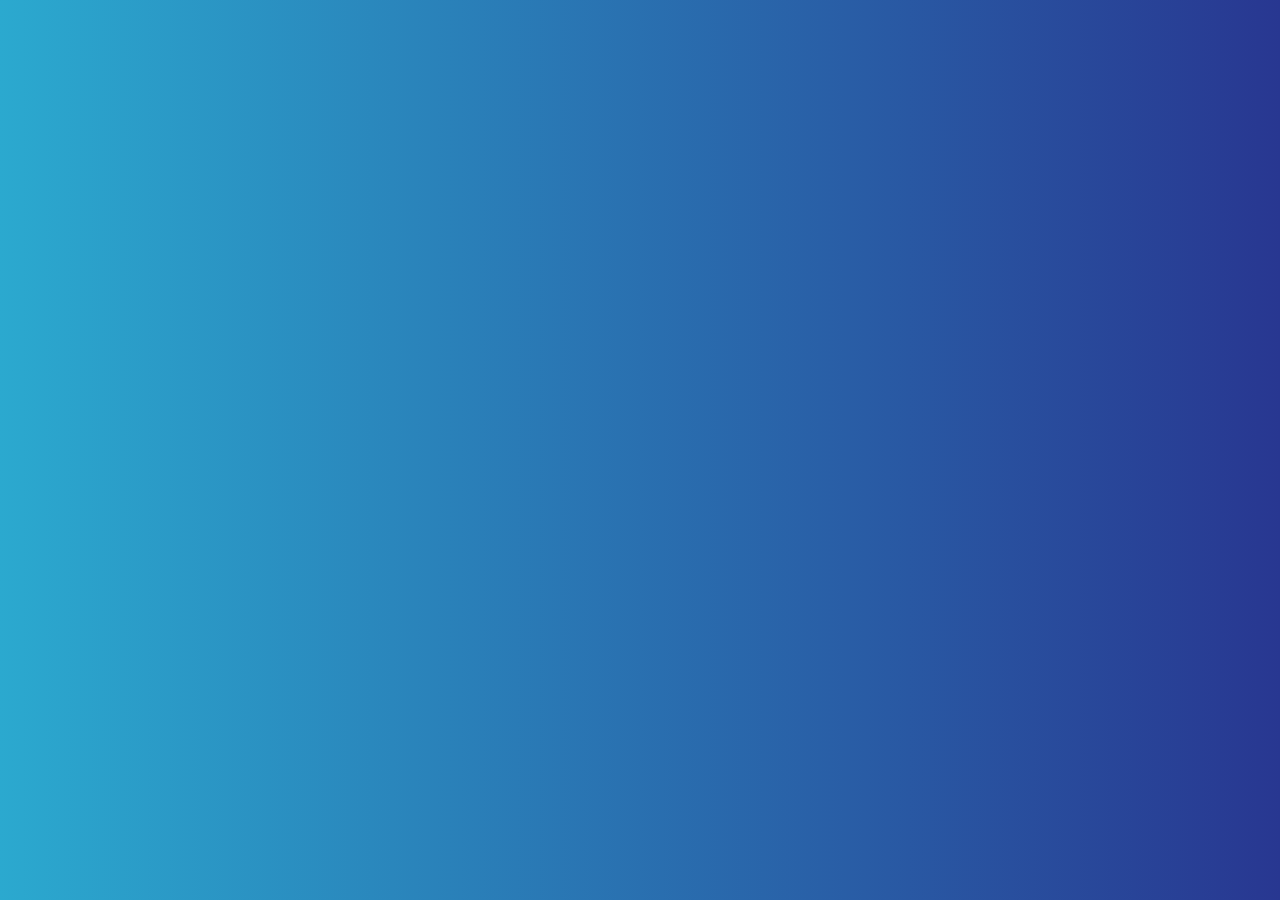
<file: assets/view/asm.html>
<html lang="en">
<head>
    <meta charset="UTF-8">
    <meta name="viewport" content="width=device-width, initial-scale=1.0">
    <title>Document</title>
</head>
<style>
    body{
        background: linear-gradient(to right, rgb(43, 169, 207), rgba(40, 55, 145));
        font-size: 30px;
        font-family: 'Gill Sans', 'Gill Sans MT', Calibri, 'Trebuchet MS', sans-serif;
        color: rgb(234, 33, 241);
        align-items: center;
        justify-content: space-between;
    }
</style>
<body>
    
</body>
</html>
</file>
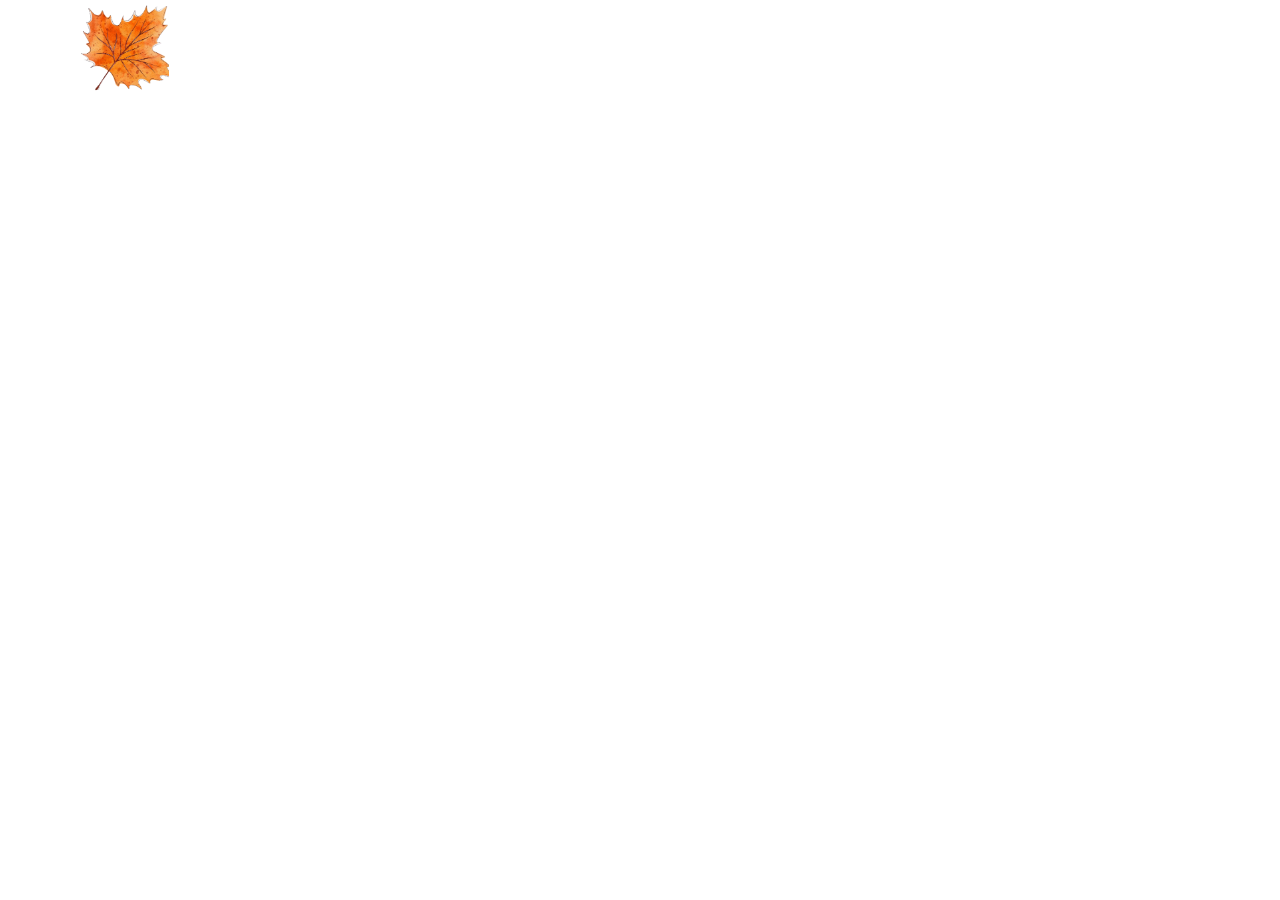
<file: duanmot/assets/view/fff.html>
<!DOCTYPE html>
<html lang="en">
<head>
  <meta charset="UTF-8">
  <meta name="viewport" content="width=device-width, initial-scale=1.0">
  <title>Image Animation</title>
  <style>
    body {
      margin: 0;
      overflow: hidden;
    }

    .moving-image {
      position: absolute;
      width: 100px;
      height: 100px;
      background-image: url('../img/17-removebg-preview.png'); /* Replace with your image */
      background-size: cover;
      transition: transform 1s linear;
    }
  </style>
</head>
<body>
  <div class="moving-image"></div>

  <script>
    document.addEventListener('DOMContentLoaded', function () {
      const image = document.querySelector('.moving-image');
      let moveUp = true;

      function moveImage() {
        const screenWidth = window.innerWidth;
        const screenHeight = window.innerHeight;
        const imageWidth = image.clientWidth;
        const imageHeight = image.clientHeight;

        let currentPositionX = 0;
        let currentPositionY = 0;

        function animate() {
          if (currentPositionX <= screenWidth - imageWidth && moveUp) {
            currentPositionX += 1;
          } else if (currentPositionY <= screenHeight - imageHeight) {
            currentPositionY += 1;
            moveUp = false;
          } else if (currentPositionY > 0) {
            currentPositionY -= 1;
          } else {
            currentPositionX = 0;
            moveUp = true;
          }

          image.style.transform = `translate(${currentPositionX}px, ${currentPositionY}px)`;
          requestAnimationFrame(animate);
        }

        animate();
      }

      moveImage();
    });
  </script>
</body>
</html>
</file>
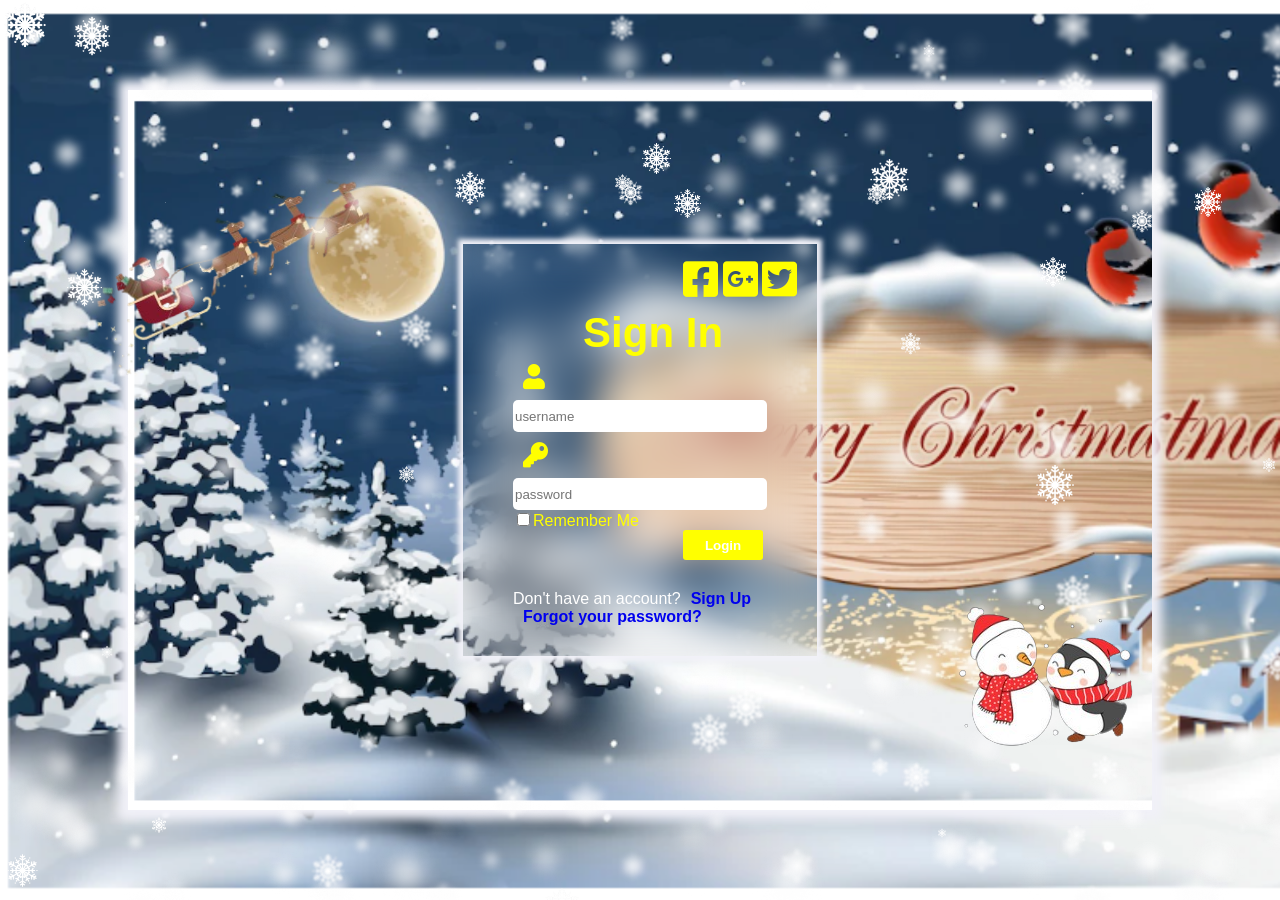
<file: duanmot/assets/view/form.html>
<!DOCTYPE html>
<html lang="en">
<head>
    <meta charset="UTF-8">
    <meta name="viewport" content="width=device-width, initial-scale=1.0">
    <link rel="stylesheet" href="https://use.fontawesome.com/releases/v5.3.1/css/all.css" integrity="sha384-mzrmE5qonljUremFsqc01SB46JvROS7bZs3IO2EmfFsd15uHvIt+Y8vEf7N7fWAU" crossorigin="anonymous">
    <title>Document</title>
    <link rel="stylesheet" href="form.css">
</head>
<body>
    <div id="container">
        <div class="snow"></div>
    
    <div class="container">
    <div class="imge"> <img class="slide-up-down" src="../img/44-removebg-preview.png" alt="Your Image"></div>
        <div class="d-flex justify-content-center h-100">
            <div class="card">
                <div class="card-header">
                    <p>Sign In</p>
                    <div class="d-flex justify-content-end social_icon">
                        <span><i class="fab fa-facebook-square"></i></span>
                        <span><i class="fab fa-google-plus-square"></i></span>
                        <span><i class="fab fa-twitter-square"></i></span>
                    </div>
                </div>
                <div class="card-body">
                    <form action="../model/login_process.php" method="post">
                        <div class="input-group form-group">
                            <div class="input-group-prepend">
                                <span class="input-group-text"><i class="fas fa-user"></i></span>
                            </div>
                            <input type="text" class="form-control" name="usr" placeholder="username">

                        </div>
                        <div class="input-group form-group">
                            <div class="input-group-prepend">
                                <span class="input-group-text"><i class="fas fa-key"></i></span>
                            </div>
                            <input type="password" class="form-control" name="pwd" placeholder="password">
                        </div>
                        <div class="row align-items-center remember">
                            <input type="checkbox">Remember Me
                        </div>
                        <div class="form-group">
                            <input type="submit" value="Login" class="btn float-right login_btn">
                        </div>
                    </form>
                </div>
                <div class="card-footer">
                    <div class="d-flex justify-content-center links">
                    Don't have an account?<a href="register.php">Sign Up</a>
                    </div>
                    <div class="d-flex justify-content-center">
                        <a href="forgotpass.php">Forgot your password?</a>
                    </div>
                </div>
            </div>
        </div>
        <div class="img"><img src="../img/23-removebg-preview.png" alt=""></div>
    </div>
   
        <div class="snow"></div>
    </div>
    <form action="../model/login_process.php" method="post">
    <!-- Các trường và nút đăng nhập ở đây -->
</form> 
<script>
    let container = document.getElementById('container');
let count = 400;
for(var i = 0; i<count; i++){
    let leftSnow = Math.floor(Math.random() * container.clientWidth);
    let topSnow = Math.floor(Math.random() * container.clientHeight);
    let widthSnow = Math.floor(Math.random() * 50);
    let timeSnow = Math.floor((Math.random() * 5) + 5);
    let blurSnow = Math.floor(Math.random() * 10);
    console.log(leftSnow);
    let div = document.createElement('div');
    div.classList.add('snow');
    div.style.left = leftSnow + 'px';
    div.style.top = topSnow + 'px';
    div.style.width = widthSnow + 'px';
    div.style.height = widthSnow + 'px';
    div.style.animationDuration = timeSnow + 's';
    div.style.filter = "blur(" + blurSnow + "px)";
    container.appendChild(div);
}
</script>
</body>
</html>
</file>
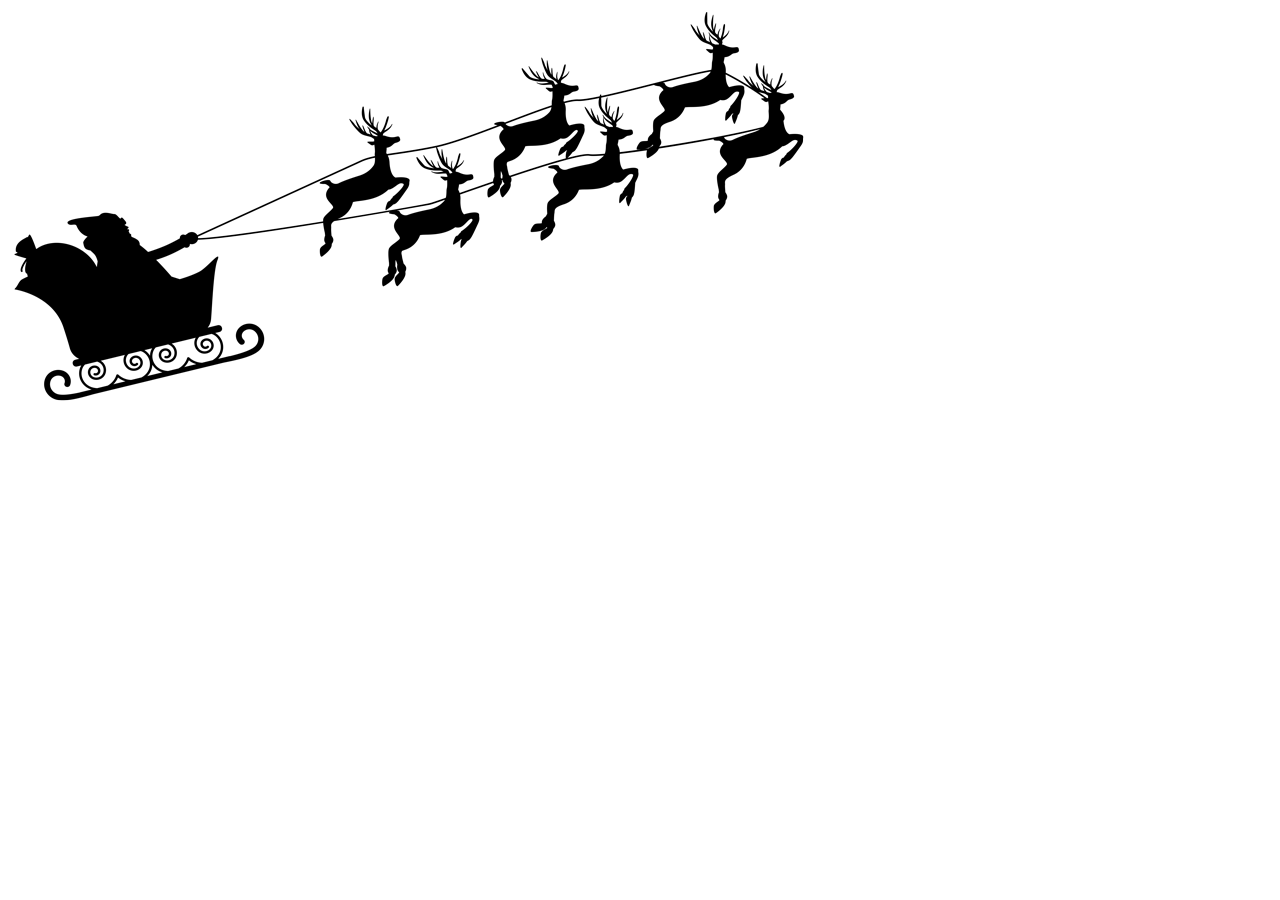
<file: duanmot/assets/view/h.html>
<!DOCTYPE html>
<html lang="en">
<head>
  <meta charset="UTF-8">
  <meta name="viewport" content="width=device-width, initial-scale=1.0">
  <style>
    .image-container {
      position: relative;
    }

    .slide-up-down {

      animation: slideUpDown 6s infinite alternate; 
    }

    @keyframes slideUpDown {
      0% {
        transform: translateX(0%);
      }
      25% {
        transform: translateX(50%);

      }
      50% {
        transform: translateX(100%);

      }
      75% {
        transform: translateX(50%);

      }
      100% {
        transform: translateX(0%);

      }
      
    }
  </style>
</head>
<body>

  <div class="image-container">
    <img class="slide-up-down" src="../img/26.png" alt="Your Image">
  </div>

</body>
</html>
</file>
<file: duanmot/assets/view/form.css>
body {
    height: 100vh;
    background-image: url(../img/22.png);
    background-size: cover;
    background-repeat: no-repeat;
    font-family: 'Numans', sans-serif;
    color: yellow;
    display: flex; 
    justify-content: center;
    align-items: center;
    background-attachment: fixed;
    margin: 0px;
    padding: 0px;
}

.container{
    height: 80vh;
    width: 80vw;
    background-image: url(../img/22.png);
    background-size: cover;
    background-repeat: no-repeat;
    font-family: 'Numans', sans-serif;
    color: white;
    display: flex;
    justify-content: center;
    align-items: center;
    box-shadow: 0px 0px 10px 10px rgb(241, 241, 248);
    color: yellow;
}
.fab{
    color:yellow;
    font-size: 40px;
}
.h-100{ 

    box-shadow: 0px 0px 5px 5px rgb(241, 241, 248);
    margin: 30px;
    padding: 0 20px 10px 50px  ;
    backdrop-filter: blur(20px);
    z-index: 99999;
}
.card-header p{
  font-size: 42px;
  margin-top: 110px;
  font-weight: bold;
  margin-left: 70px;
}
.card{
    margin-bottom: 20px;
}
 .form-control{
    height: 30px;
    width: 250px;
    border-radius: 5px;
    border: none;
}
.input-group-prepend{
    margin: 10px;
}
.fas{
    font-size: 25px;
}
.card-header{
    display: flex;
    align-items: center;
    max-height: 110px;
}
.justify-content-end{
    margin-bottom: 40px;
    margin-left: -40px;
}
.card-body{
    margin-bottom: 80px;
}
.float-right{
    height: 30px;
    width: 80px;
    background-color: yellow;
    border: none;
    border-radius: 3px;
    margin-left: 170px;
    color: white;
    font-weight: bold;
}
.card-footer{
    margin-top: -50px;
}



.card-footer a{
    margin: 10px;
    text-decoration: none;
    font-weight: bold;
}
.links{
    color: white
}

@import url('https://fonts.googleapis.com/css2?family=Snowburst+One&display=swap');
body{
    margin:0;
}
body{
    position: relative;
    width:100%;
    height:100vh;
    overflow: hidden;
    display: flex;
    justify-content: center;
    align-items: center;
}
h1{
    color:#fff;
    margin:0;
    font-size: 100px;
    font-family: 'Snowburst One', cursive;
}
.snow{
    position: absolute;
    top:0;
    left:0;
    width:50px;
    height:50px;
    background-image: url(../img/snow.png);
    background-size: cover;
    animation: animationSnow 4s ease-in-out infinite;
}
@keyframes animationSnow{
    0%{
        transform: translate(0,0);
        opacity: 0;
    }
    50%{
        opacity: 1;
    }
    100%{
        opacity: 0;
        transform: translate(100px,50vh);
    }
}

#container{
    position: relative;
    width:100%;
    height:100vh;
    background-size: cover;
    background-position: center;
    overflow: hidden;
    display: flex;
    justify-content: center;
    align-items: center;
}

.img{
 position: absolute;
 margin-top: 450px;
 margin-left: 800px;
 z-index: 99999;

}

.imge{
    position: absolute;  
    margin-bottom: 350px;
    margin-right: 800px;
}
.imge img{
   
    width: 330px;
}

.slide-up-down {
    transition: transform 1s ease-in-out; 
    animation: slideUpDown 2s infinite alternate; 
  }

  @keyframes slideUpDown {
    from {
      transform: translateY(25%);
    }
    to {
      transform: translateY(0%);

    }
  }
</file>
